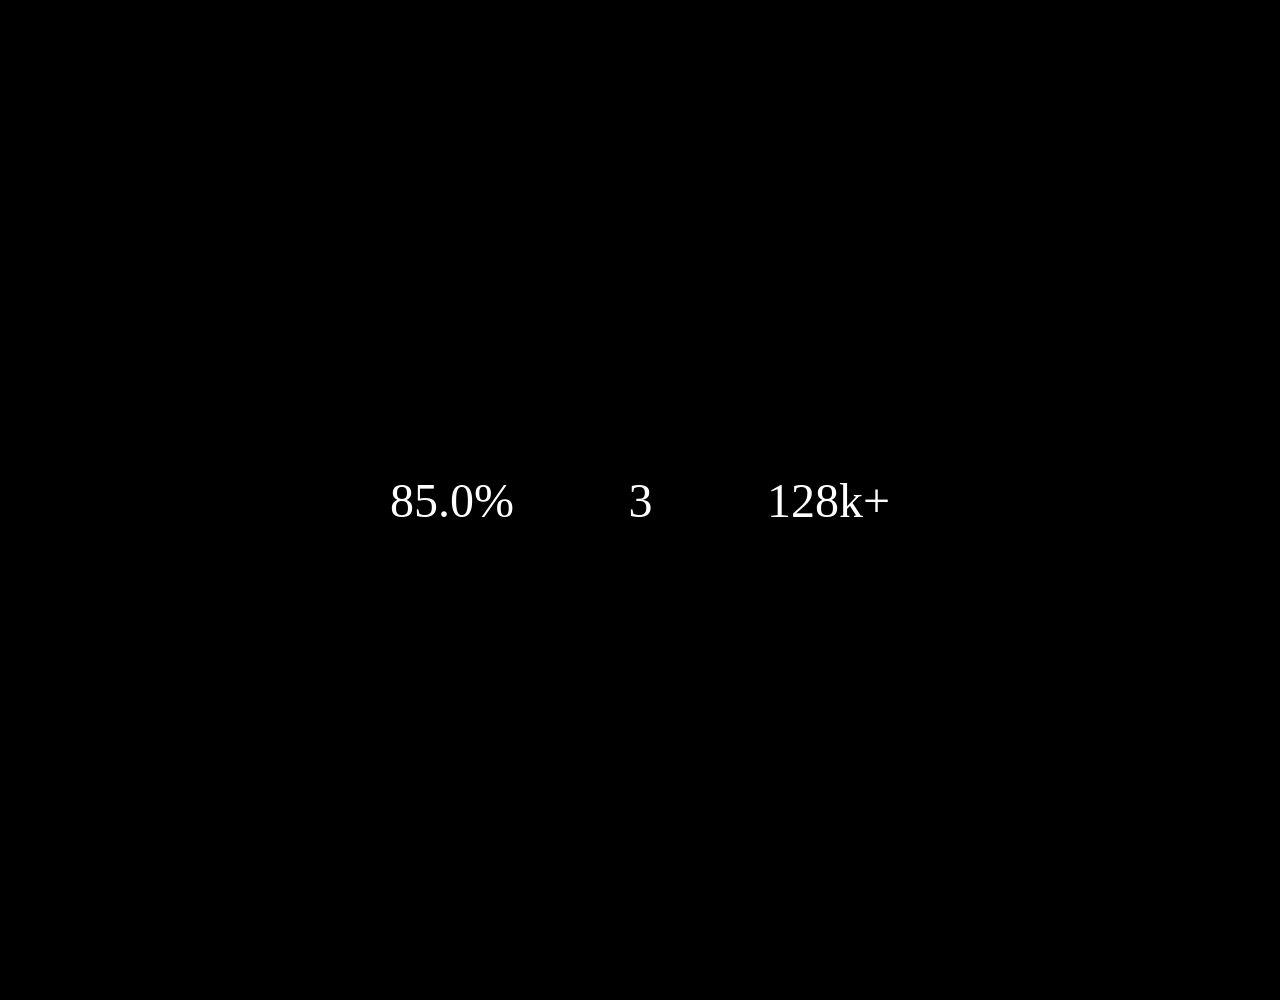
<file: index.html>
<!DOCTYPE html>
<html lang="ko">

<head>
  <meta charset="UTF-8">
  <meta name="viewport" content="width=device-width, initial-scale=1.0">
  <title>Document</title>
  <link rel="stylesheet" href="css/test.css">
  <script src="lib/jquery-3.7.1.min.js"></script>
  <script src="lib/gsap.js"></script>
  <script src="lib/ScrollTrigger.min.js"></script>
  <script src="js/test.js"></script>
</head>

<body>
  <div class="counters">
    <p><span class="counterOne" data-number="99.9">0</span>%</p>
    <p><span class="counterTwo" data-number="4">0</span></p>
    <p><span class="counterThree" data-number="150">0</span>k+</p>
  </div>
</body>

</html>
</file>
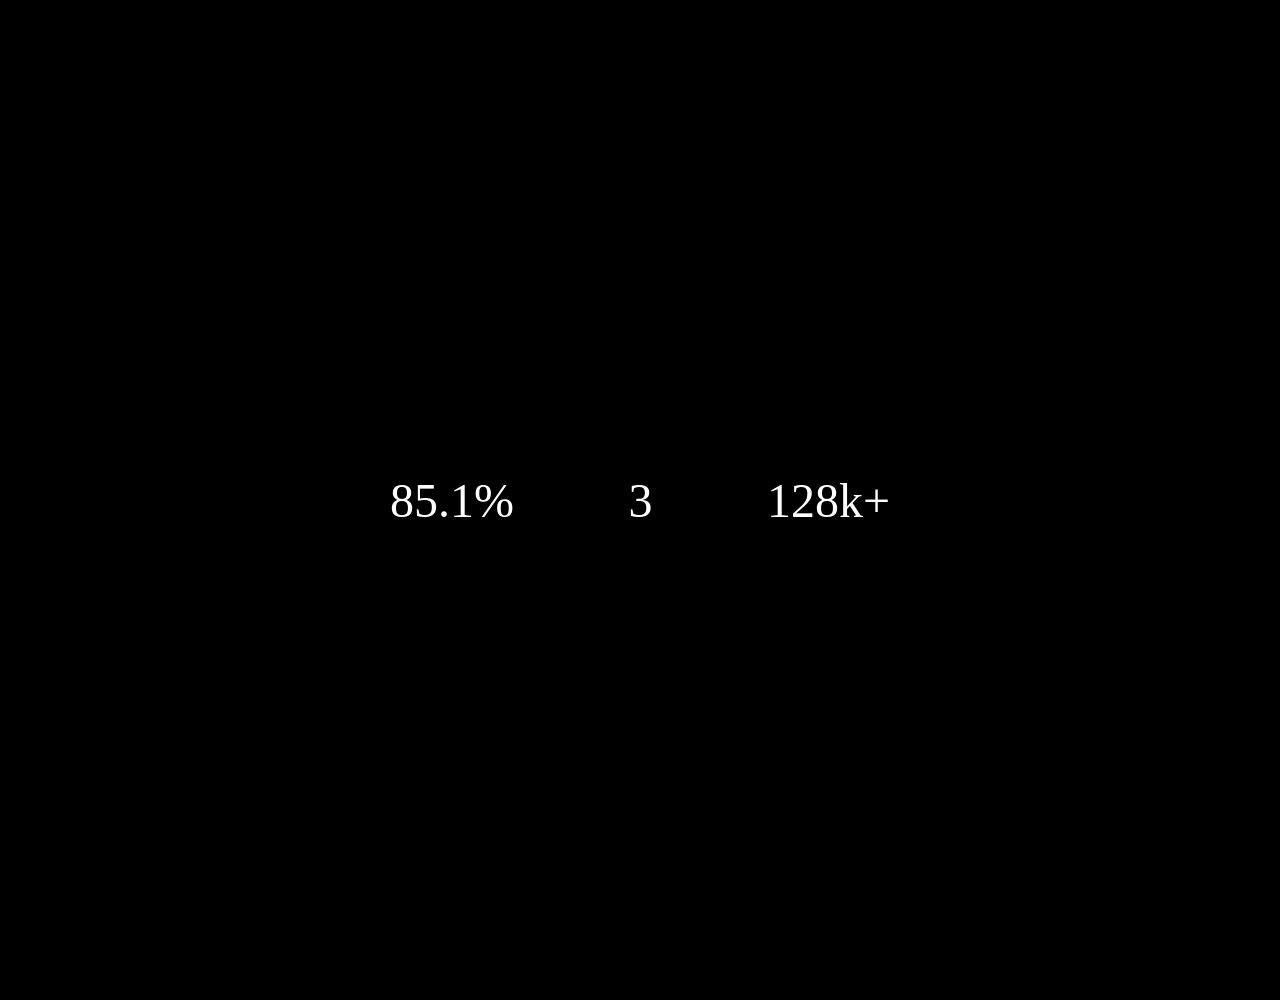
<file: test.html>
<!DOCTYPE html>
<html lang="ko">

<head>
  <meta charset="UTF-8">
  <meta name="viewport" content="width=device-width, initial-scale=1.0">
  <title>Document</title>
  <link rel="stylesheet" href="css/test.css">
  <script src="lib/jquery-3.7.1.min.js"></script>
  <script src="lib/gsap.js"></script>
  <script src="lib/ScrollTrigger.min.js"></script>
  <script src="js/test.js"></script>
</head>

<body>
  <div class="counters">
    <p><span class="counterOne" data-number="99.9">0</span>%</p>
    <p><span class="counterTwo" data-number="4">0</span></p>
    <p><span class="counterThree" data-number="150">0</span>k+</p>
  </div>
</body>

</html>
</file>
<file: css/test.css>
body {
	margin: 0;
	padding: 0;
	font-size: 16px;
	background-color: #000000;
	display: flex;
	align-items: center;
	justify-content: center;
	width: 100vw;
	height: 1000px;
}
.counters {
	display: flex;
	flex-direction: row;
	width: 500px;
	justify-content: space-between;
}

p {
	color: #ffffff;
	font-size: 3rem;
}
.box {
	width: 100px;
	height: 100px;
	background-color: pink;
}
</file>
